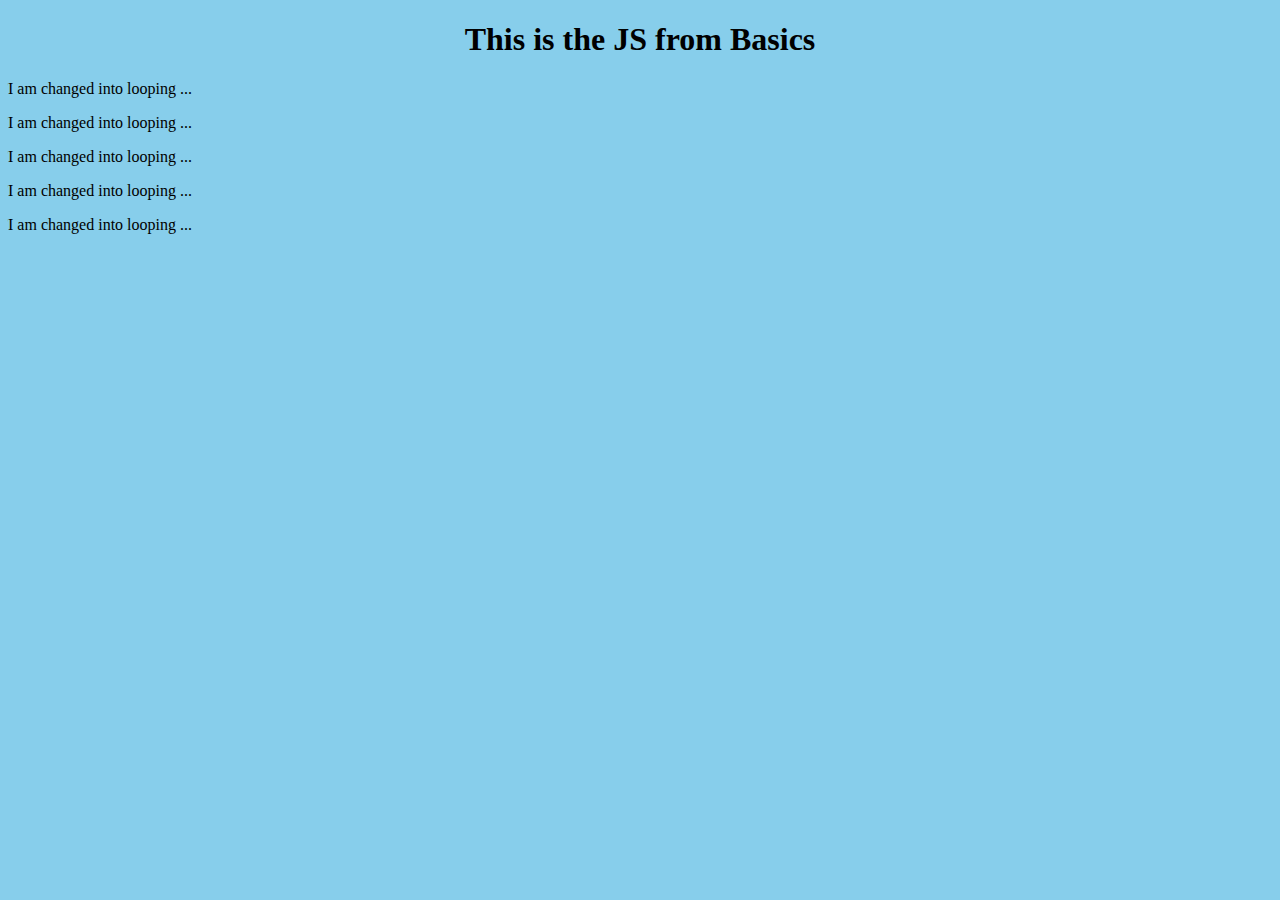
<file: 01Web-Basics/index.html>
<!DOCTYPE html>
<html lang="en" dir="ltr">
  <head>
    <meta charset="utf-8">
    <meta name="viewport" content="width=device-width, iitial-scale=1.0">
    <title>Basics of JS</title>
  </head>
  <body bgcolor='skyBlue'>
    <h1 align='center'>This is the JS from Basics</h1>

    <p>This is the javascript which you are doing</p>
    <p id='iidone'>This is paragraph with id.</p>
    <p class="clsone">This is paragraph with Class.</p>
    <p>This is another normal paragraph.</p>
    <p>This is also a paragraph .... Let`s enjoy the code</p>
    <script src="script.js"></script>
  </body>
</html>
</file>
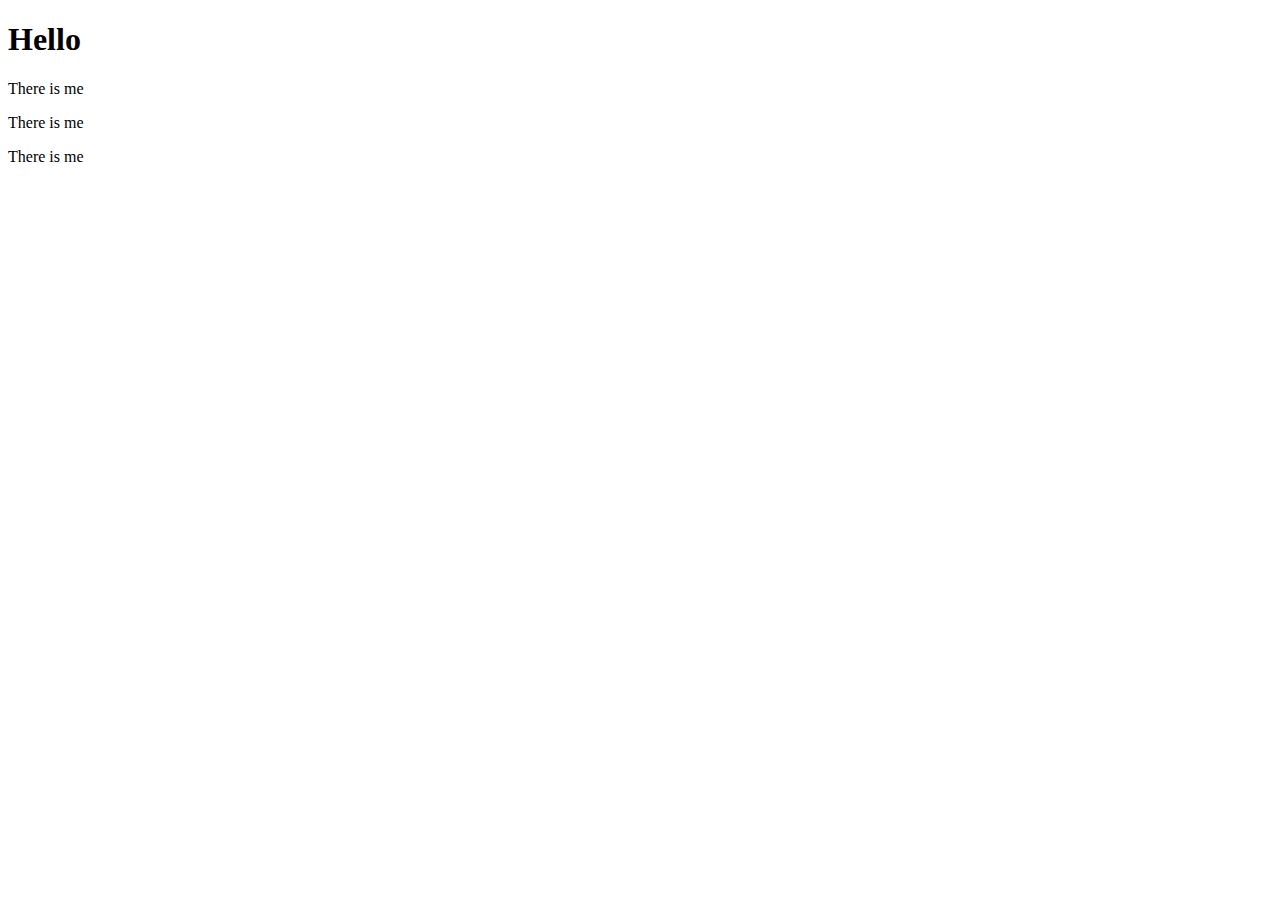
<file: DOM with JS/index.html>
<!DOCTYPE html>
<html lang="en" dir="ltr">
  <head>
    <meta charset="utf-8">
    <title>New JS topics</title>
  </head>
  <body>
    <h1>Hello </h1>
    <p>There is me</p>
    <p id='idone' >There is me</p>
    <p class="cls" >There is me</p>
    <script type="text/javascript" src="myscript.js"></script>
  </body>
</html>
</file>
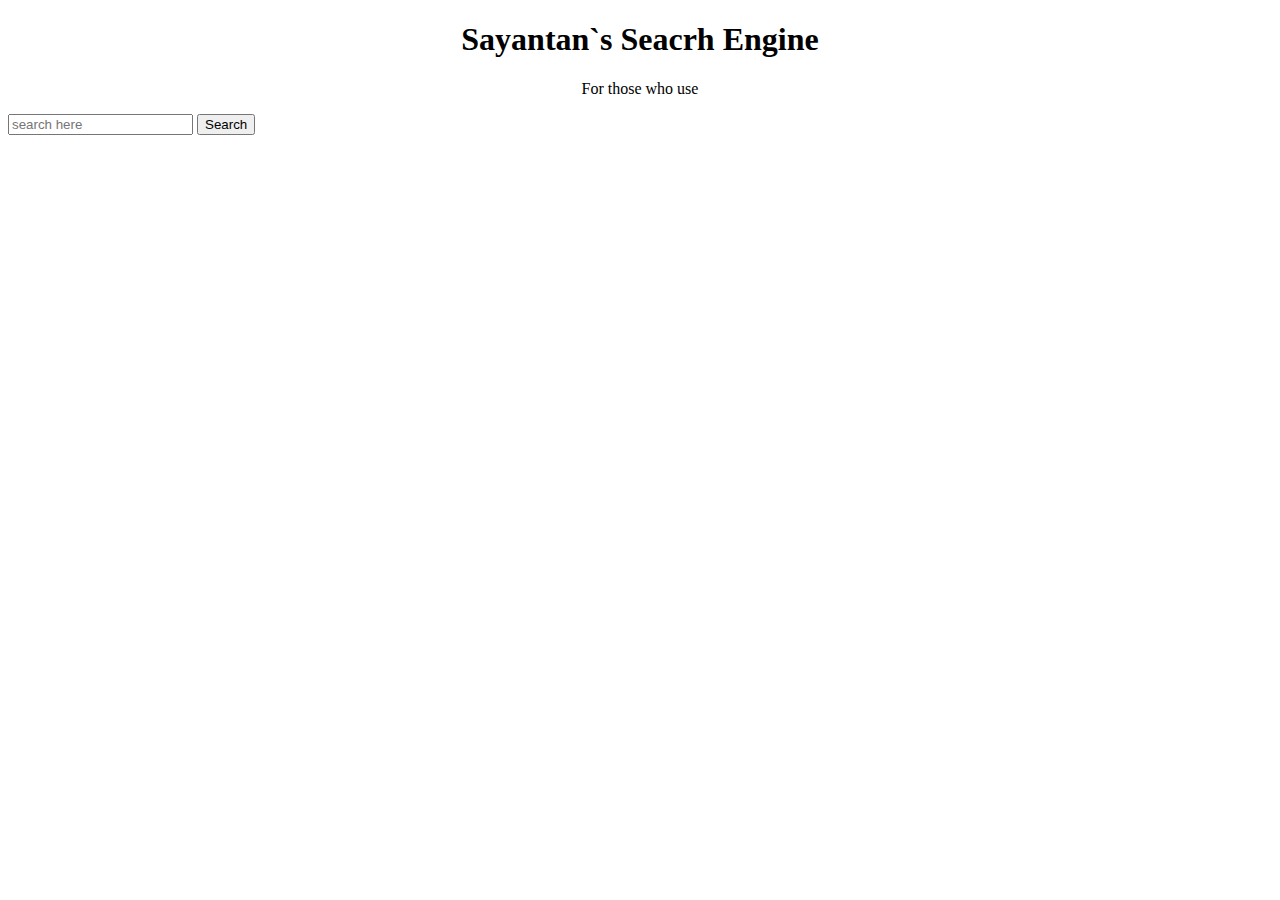
<file: form app/index.html>
<!DOCTYPE html>
<html lang="en" dir="ltr">
  <head>
    <meta charset="utf-8">
    <title>form validation</title>
  </head>
  <body>
      <h1 align="center">Sayantan`s Seacrh Engine</h1>
      <p align='center'>For those who use</p>

      <input type="text" id="myform" placeholder="search here">
      <button type="button" onclick="myValidation()" name="button">Search</button>
      <!--script type="text/javascript" src="myscrp.js"></script-->
      <script type="text/javascript" src="validation.js"></script>
  </body>
</html>
</file>
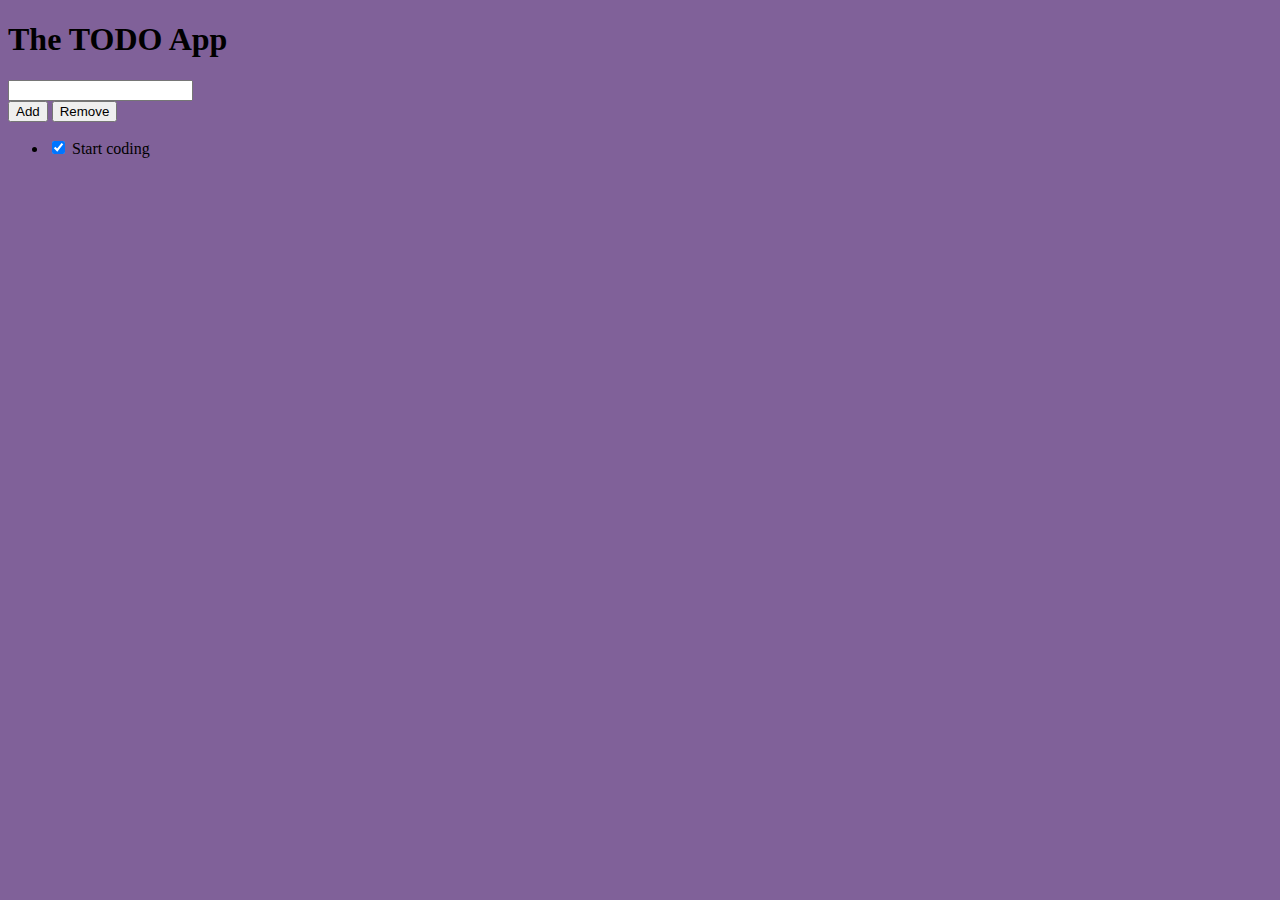
<file: Todo-App/index.html>
<!DOCTYPE html>
<html lang="en" dir="ltr">
  <head>
    <meta charset="utf-8">
    <meta name="viewport" content="width=device-width, initial-scale = 1.0">
    <meta http-equiv="X-UA-Compatible" content="ie=edge"  >
    <title>Todo Application</title>
    <link rel="stylesheet" href="style.css">
  </head>

  <body>
    <div class="container">
      <div class="controls">
        <h1>The TODO App</h1>
        <input type="text" id="input"> <br>
        <button id="add" name="button">Add</button>
        <button id="add" name="button">Remove</button>
      </div>
      <ul id="list">
        <li class="mycheck"><input type="checkbox" id="check" checked>
          <label>Start coding</label>
        </li>
      </ul>
    </div>

    <script type="text/javascript" src="todo.js"></script>
  </body>
</html>
</file>
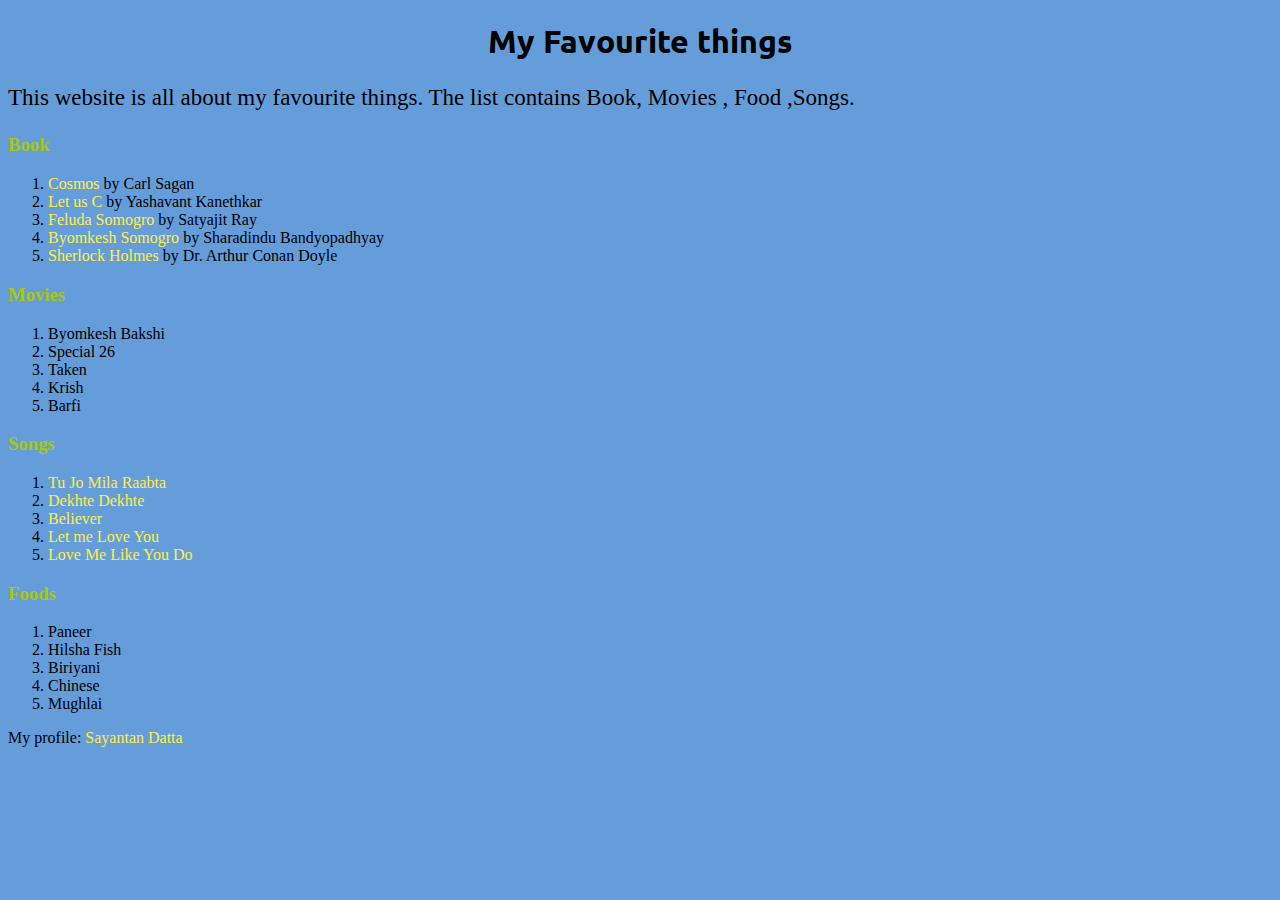
<file: Contacts List/activity_2/Favourites/index.html>
<!DOCTYPE html>
<html lang="en">
<head>
  <meta charset="UTF-8">
  <meta name="viewport" content="width=device-width, initial-scale=1.0">
  <meta http-equiv="X-UA-Compatible" content="ie=edge">
  <link href="https://fonts.googleapis.com/css?family=Ubuntu" rel="stylesheet"> 
  <link rel="stylesheet" type="text/css" href="styles/mystyle.css">
  <title>Favourites</title>
</head>
<body>
  <h1 align="Center">My Favourite things</h1>
  <p>This website is all about my favourite things. The list contains Book, Movies , Food ,Songs. </p>
  <h3>Book</h3>
  <ol>
    <li> <a href="https://en.wikipedia.org/wiki/Cosmos_(Carl_Sagan_book)">Cosmos</a> by Carl Sagan</li>
    <li> <a href="https://www.google.com/url?sa=t&rct=j&q=&esrc=s&source=web&cd=5&cad=rja&uact=8&ved=2ahUKEwjw-p3i4vPeAhVHU30KHbozCTUQFjAEegQICxAB&url=https%3A%2F%2Fwww.pdfdrive.com%2Flet-us-c-e33408389.html&usg=AOvVaw149j4tatn6ITLQ9mkW1D5s">Let us C</a> by Yashavant Kanethkar</li>
    <li> <a href="https://www.google.com/url?sa=t&rct=j&q=&esrc=s&source=web&cd=4&cad=rja&uact=8&ved=2ahUKEwjP6a6K4vPeAhVaFHIKHSClDM8QFjADegQICxAB&url=https%3A%2F%2Fwww.banglabooks.in%2Fbangla-ebooks%2Fsatyajit-ray%2Ffeluda-samagra-by-satyajit-ray-all-parts-ebook-pdf%2F&usg=AOvVaw1fdgN0kPMs1nUXmZnG7hPb">Feluda Somogro</a> by Satyajit Ray</li>
    <li> <a href="https://en.wikipedia.org/wiki/Byomkesh_Bakshi">Byomkesh Somogro</a> by Sharadindu Bandyopadhyay</li>
    <li> <a href="https://en.wikipedia.org/wiki/Sherlock_Holmes">Sherlock Holmes</a> by Dr. Arthur Conan Doyle</li>
  </ol>
  <h3>Movies</h3>
  <ol>
    <li>Byomkesh Bakshi</a></li>
    <li>Special 26</li>
    <li>Taken</li>
    <li>Krish</li>
    <li>Barfi</li>
  </ol>
  
  <h3>Songs</h3>
  <ol>
    <li><a href="https://youtu.be/Y4fodpIwal8">Tu Jo Mila Raabta</a></li>
    <li><a href="https://youtu.be/jBQpGiubj0c">Dekhte Dekhte</a></li>
    <li><a href="https://youtu.be/7wtfhZwyrcc">Believer</a></li>
    <li><a href="https://youtu.be/euCqAq6BRa4">Let me Love You</a></li>
    <li><a href="https://youtu.be/AJtDXIazrMo">Love Me Like You Do </a></li>
  </ol>
  
  <h3>Foods</h3>
  <ol>
    <li>Paneer </li>
    <li>Hilsha Fish</li>
    <li>Biriyani</li>
    <li>Chinese</li>
    <li>Mughlai</li>
  </ol>
</body>
<footer>My profile: <a href="http://sayantan.cf/">Sayantan Datta</a></footer>
</html>
</file>
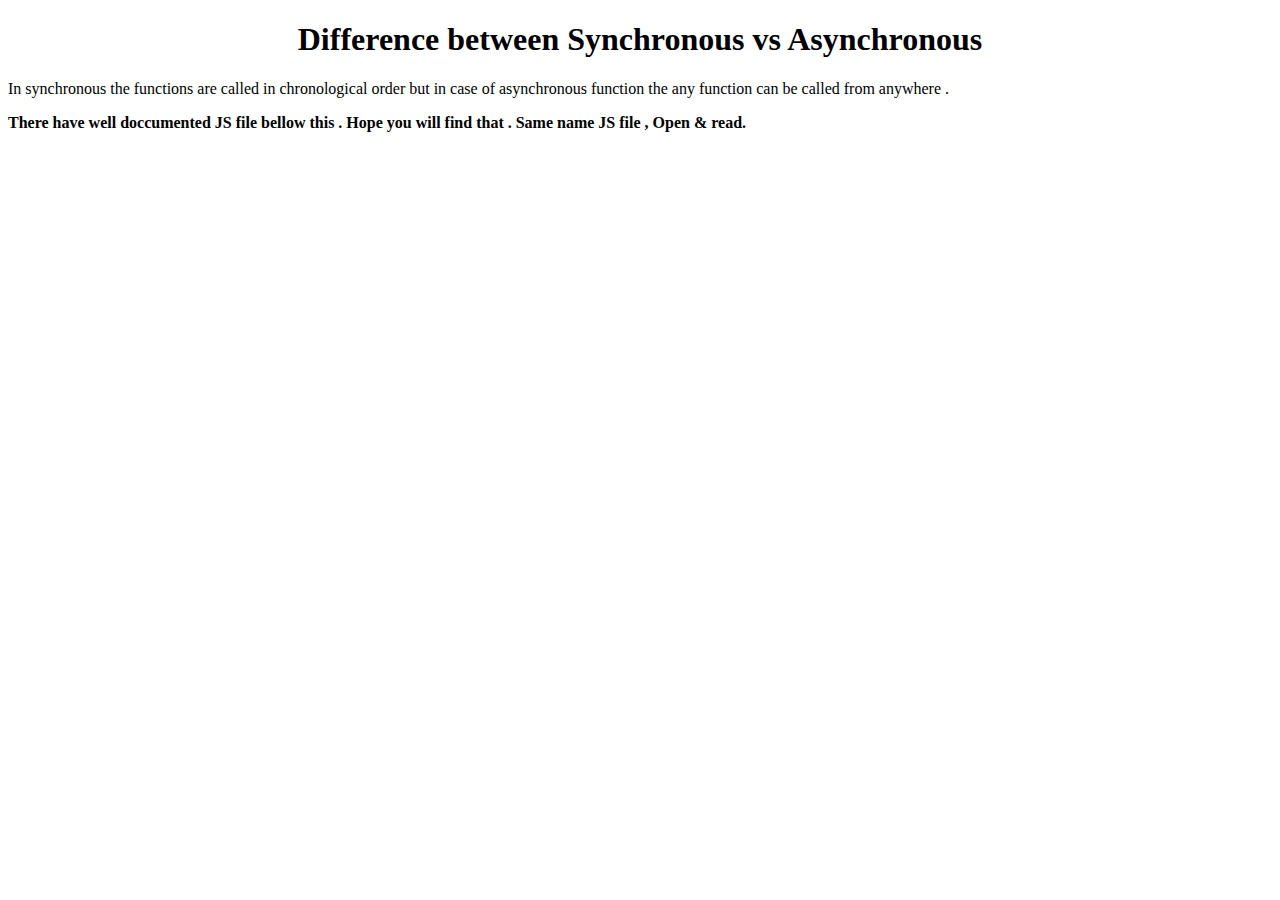
<file: Synchronous vs Asynchronous/sync_async.html>
<!DOCTYPE html>
<html lang="en" dir="ltr">
  <head>
    <meta charset="utf-8">
    <title>Synchronous vs Asynchronous</title>
  </head>
  <body>

    <h1 align="center">Difference between Synchronous vs Asynchronous</h1>
    <p>In synchronous the functions are called in chronological order but in case of asynchronous function the any function can be called from anywhere .</p>
    <b>There have well doccumented JS file bellow this . Hope you will find that . Same name JS file , Open & read.</b>
    <script type="text/javascript">
    function d(o){
      console.log(o);
    }

    function one(){
      d("This is ONE!!!");
    }

    function two(){
      d("This is TWO man!!!");
    }
    function three(){
      d("THREE is here bro!!!");
    }

    one();
    two();
    alert("Hey I am here for alert you!!")
    three();

    </script>
  </body>
</html>
</file>
<file: Todo-App/style.css>
body{
  background-color: #806199;
}

#container{
  width: 550px;
  height: auto;
  margin: 0 auto;
  text-align: center;
  background: White;
  height: 800px;
  overflow-y: auto;
  color: Black;
  border: 10px solid #076372;
  border-radius: 10px;
}

#container h1 {
  margin-top: 50px;
  margin-bottom: 50px;
  text-transform: uppercase;
}

#container ul {
  margin-top: 50px;
  padding-left: 0;
}

#container ul li {
  list-style: none;
  border-radius: 2px solid #b5c5dd;
  width: 80%;
  opacity: 0;
  transition: opacity 0.5s ease-in-out;
  height: 40px;
  margin: 5px auto;
  text-align: left;
}

#container ul li label {
  margin: 0 auto;
  vertical-align: middle;
  height: 100%;
  line-height: 40px;
  font-size: 18px;
}

#container ul li #check {
  float: left;
  width: 30px;
  height: 30px;
  margin: 5px;
  -webkit-appearance: none;
  border: 2px solid #b5c5dd;
  position: relative;
  outline: 0;
}

#container ul li #check:chekced:after {
  content: '\2714';
  font-size: 20px;
  position: absolute;
  top: 0px;
  left: 7px;
  color: Black;
}

#container ul li input[type="checkbox"]:checked + label {
  text-decoration: line-through;
  color: rgba(0,0,0,0.3);
}

#container .controls {
  width: 60%;
  margin: auto;
}

#container .controls #input {
    width: 100%;
    height: 40px;
    font-size: 20px;
    padding-left: 5px;
    box-sizing: border-box;
    margin-bottom: 20px;
    border: 2px solid #b5c5dd;
    border-radius: 10px;
}

#container .controls #input:focus {
  outline: 0;
}

#container .controls button {
  width: 100%;
  background: White;
  border: none;
  height: 30px;
  margin-top: 2px;
  cursor: pointer;
  color: White;
}

#container .controls button:focus {
  outline: 0;
}

#container .controls button:hover {
  transform: scale(1.05);
}

#container .controls #add {
  background-color: #2980b9;
  border-radius: 15px;
}

#container .controls #remove {
  background-color: #c0392b;
  border-radius: 15px;
}

#container .mycheck {
  opacity: 1;
  border-radius: 10px;
}

.visual {
  opacity: 1 !important;
  border-radius: 10px;
}
</file>
<file: Contacts List/activity_2/Favourites/styles/mystyle.css>
body{
  background-color: #659ddb;
}
h1{
  font-family: 'Ubuntu', sans-serif;
}
p{
  font-size: 23px;
}
h3{
  color: #a9c80b;
}
a{
 color: #ffed48; 
 text-decoration: none;
}
</file>
